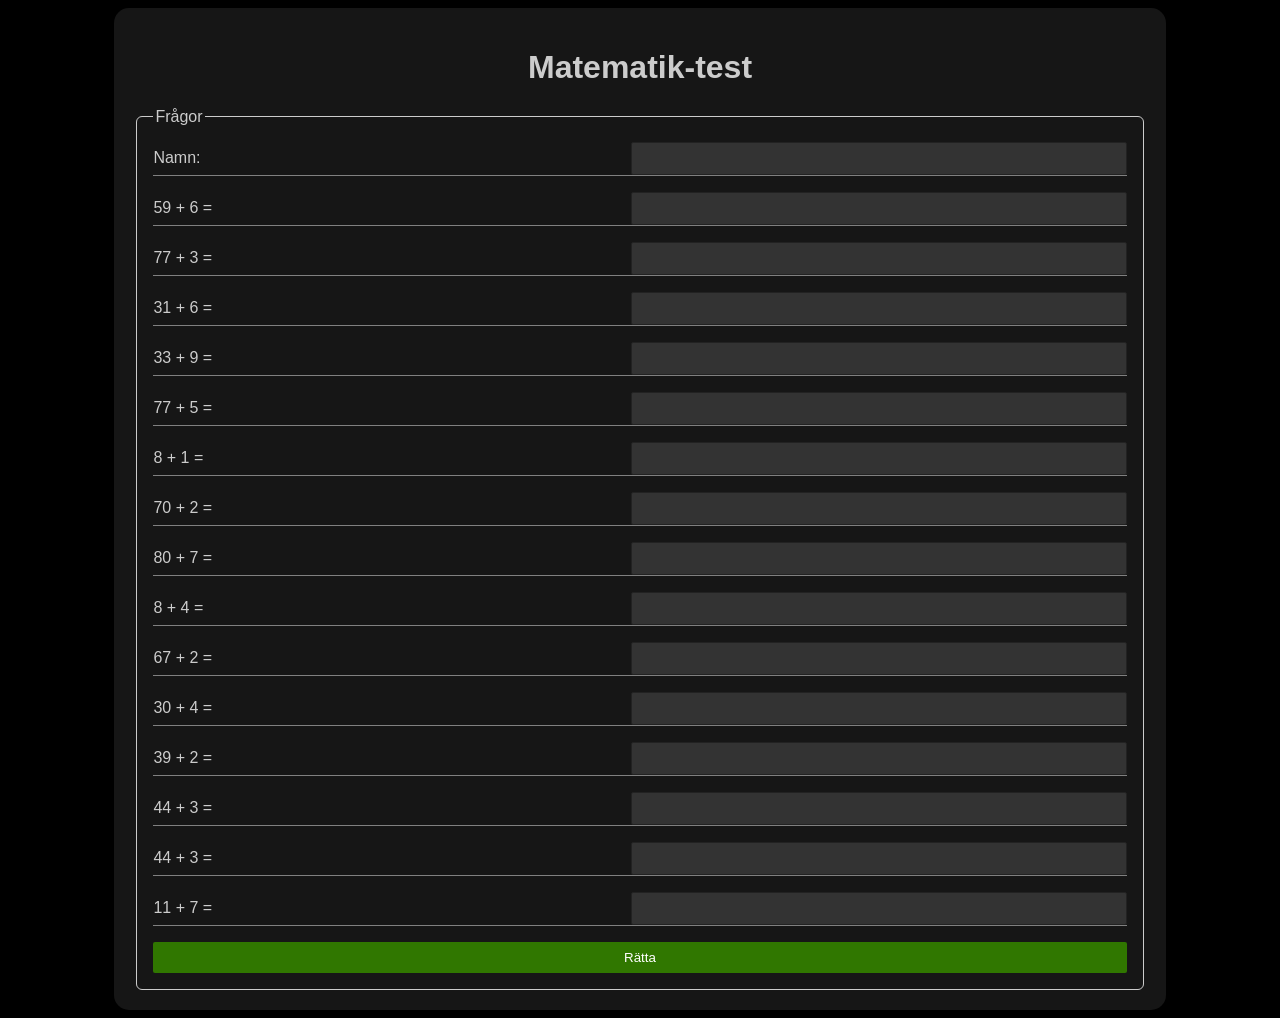
<file: docker-lemp-main/www/public/index.html>
<!doctype html>
<html>

<head lang="sv">
   <meta charset="UTF-8">
   <meta name="viewport" content="width=device-width, initial-scale=1.0">
   <title>Document</title>
   <script src="script.js"></script>
   <link rel="stylesheet" href="style.css">
   
</head>

<body>
   <main>
      <h1>Matematik-test</h1>
      <form action="evaluate.php" method="post">
         <fieldset id="questions">
            <legend>Frågor</legend>
            <div class="question">
               <label>Namn: </label>
               <input type="text" name="name">
            </div>

         </fieldset>
      </form>
   </main>
</body>

</html>

<!DOCTYPE html>
<html lang="en">

<head>
   <meta charset="UTF-8">
   <meta name="viewport" content="width=device-width, initial-scale=1.0">
   <title>Document</title>
</head>

<body>

</body>

</html>
</file>
<file: docker-lemp-main/www/public/style.css>
body {
    font-family: 'Segoe UI', Tahoma, Geneva, Verdana, sans-serif;
    background-color: black;
}

main {
    background-color: #161616;
    color: #ccc;
    margin: auto;
    padding: 20px;
    width: 80%;
    border-radius: 15px;
}

#result {
    display: grid;
    grid-template-columns: repeat(6, minmax(0, 1fr));
    gap: 1rem;
}

main h1 {
    grid-column: 1 / -1;
    text-align: center;
    color: #ccc;
}

main fieldset {
    width: auto;
    border: 1px solid #ccc;
    border-radius: 6px;

}

main fieldset b {
    text-align: center;
    font-size: 2rem;
}


.correct {
    border: 4px solid #009400;
    box-shadow: 0 0 10px 0 #008f00c7;
}

.wrong {
    border: 4px solid rgb(131, 0, 0);
}

@media (max-width: 841px) {
    #result {
        grid-template-columns: repeat(2, minmax(0, 1fr));
    }
}

@media (min-width: 841px) and (max-width: 1224px) {
    #result {
        grid-template-columns: repeat(4, minmax(0, 1fr));
    }
}

#questions {
    display: flex;
    flex-direction: column;
    gap: 1rem;
    padding: 1rem;
    color: #ccc;
    justify-content: center;
}

.question {
    display: flex;
    align-items: center;
    justify-content: center;
    border-bottom: 1px solid gray;
}

.question input {
    flex: 1;
    padding: 0.5rem;
    border: 1px solid #222;
    border-radius: 2px;
    color: #fff;
    background-color: #333;
}

.question label {
    flex: 1;
}

#submit {
    background-color: #307700;
    color: #fff;
    border: none;
    border-radius: 2px;
    padding: 0.5rem 1rem;
    cursor: pointer;
}

#submit:hover {
    background-color: #265e00;
}
</file>
